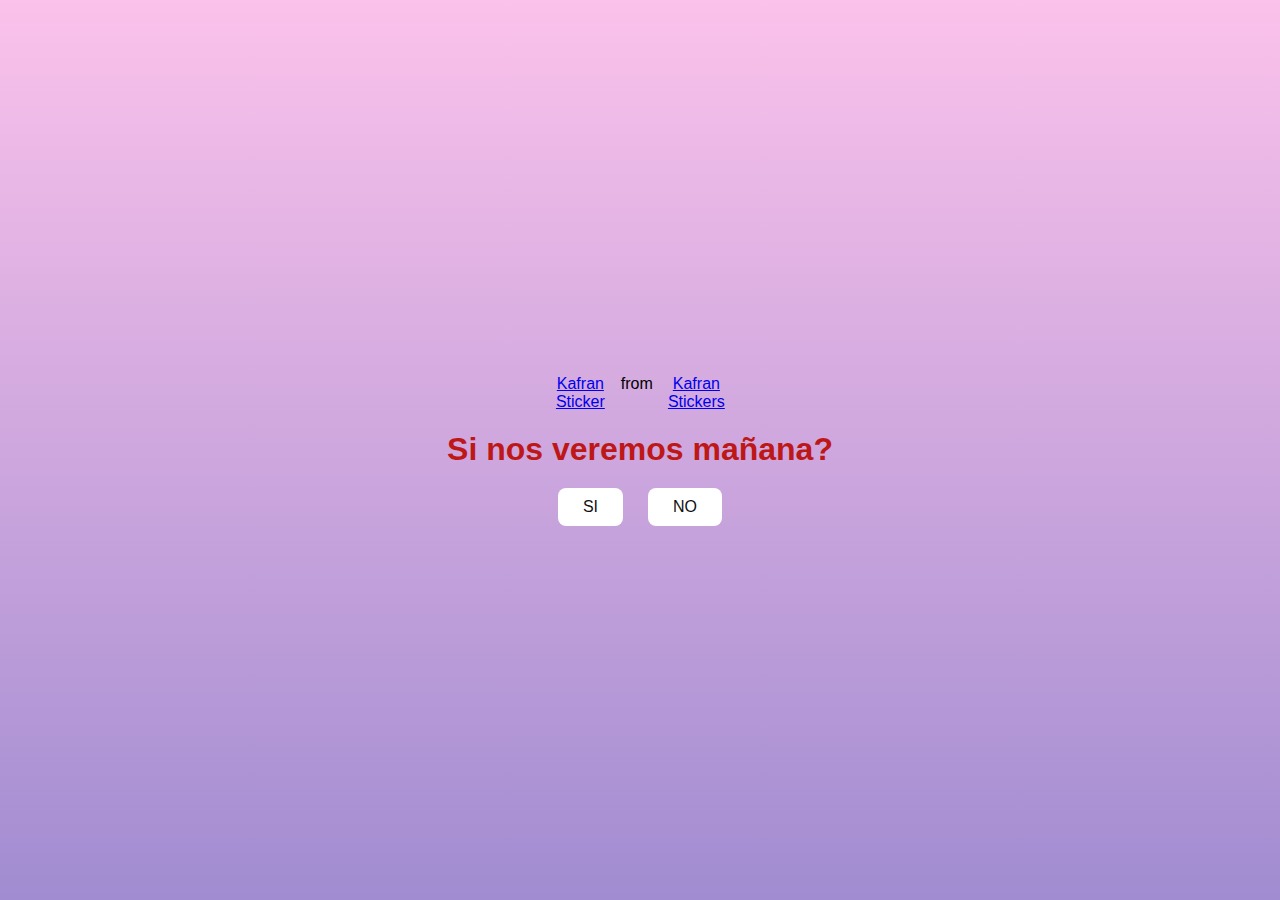
<file: index.html>
<!DOCTYPE html>
<html lang="en">
<head>
    <meta charset="UTF-8">
    <meta name="viewport" content="width=device-width, initial-scale=1.0">
    <title>Invitacion massiel</title>
    <link rel="stylesheet" href="style.css">
</head>
<body>
    <div class="container">
        <div class="tenor-gif-embed" data-postid="3484550052316004111" data-share-method="host" data-aspect-ratio="1.22222" data-width="100%"><a href="https://tenor.com/view/kafran-gif-3484550052316004111">Kafran Sticker</a>from <a href="https://tenor.com/search/kafran-stickers">Kafran Stickers</a></div> <script type="text/javascript" async src="https://tenor.com/embed.js"></script>
        <h1>Si nos veremos mañana?</h1>
        <div class="btn">
            <a href="si.html">SI</a>
            <a href="no.html">NO</a>
        </div>
    </div>
    
</body>
</html>
</file>
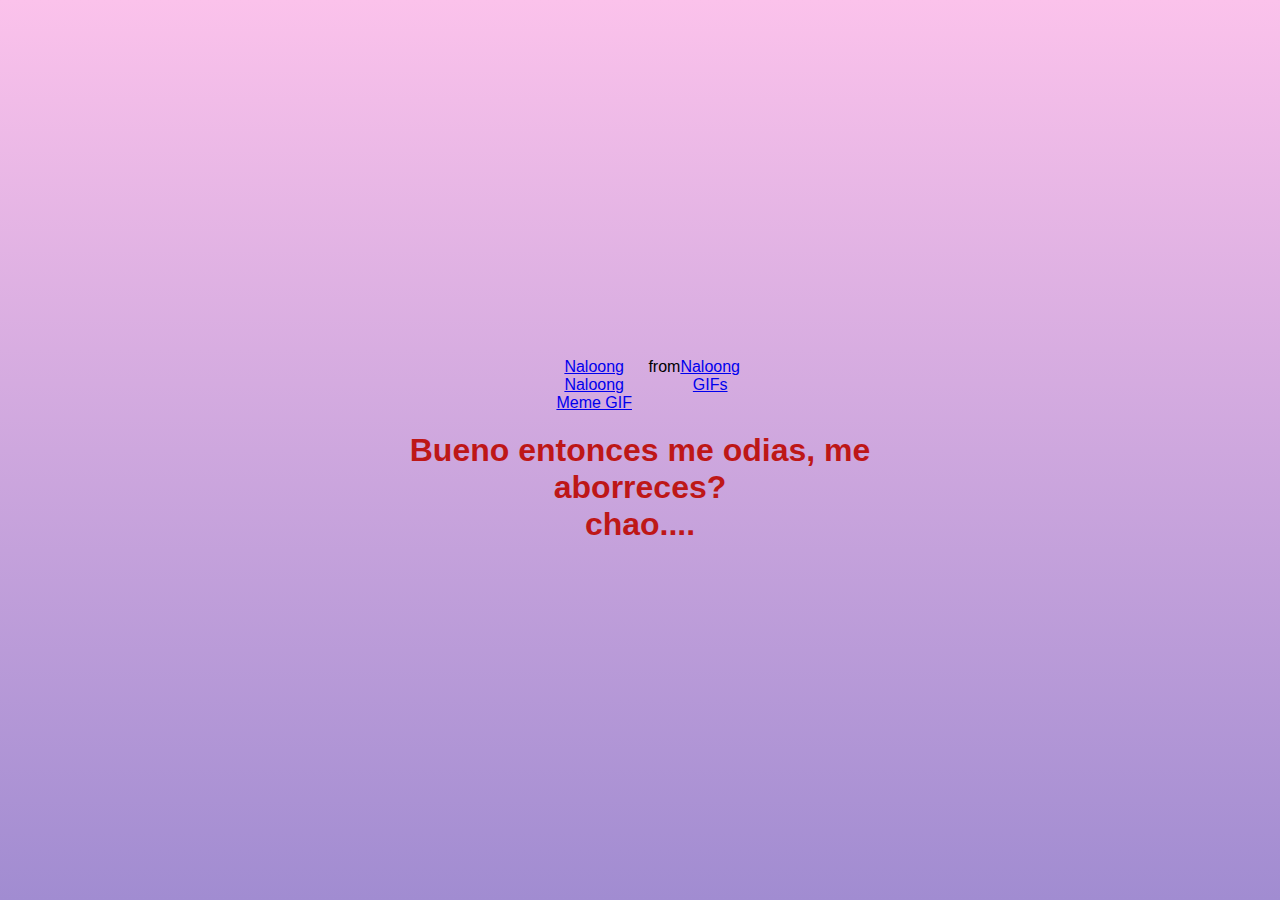
<file: no.html>
<!DOCTYPE html>
<html lang="en">
<head>
    <meta charset="UTF-8">
    <meta name="viewport" content="width=device-width, initial-scale=1.0">
    <title>Invitacion massiel</title>
    <link rel="stylesheet" href="style.css">
</head>
<body>
    <div class="container">
        <div class="tenor-gif-embed" data-postid="1548139012361920604" data-share-method="host" data-aspect-ratio="1" data-width="100%"><a href="https://tenor.com/view/naloong-naloong-meme-naloong-toy-yellonw-toy-yellow-dragon-toy-gif-1548139012361920604">Naloong Naloong Meme GIF</a>from <a href="https://tenor.com/search/naloong-gifs">Naloong GIFs</a></div> <script type="text/javascript" async src="https://tenor.com/embed.js"></script>
        <h1>Bueno entonces me odias, me aborreces? <br> chao....</h1>
    </div>
    
</body>
</html>
</file>
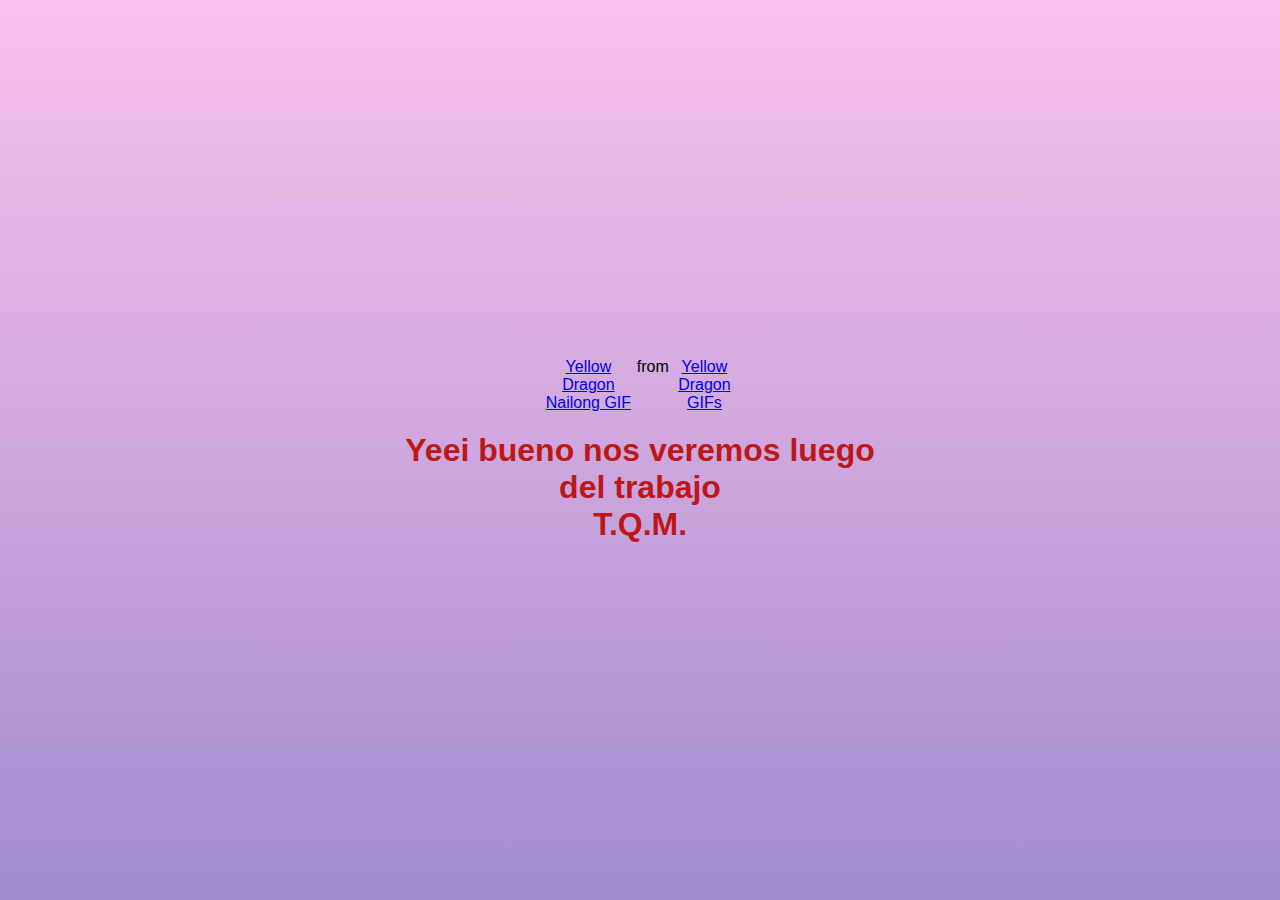
<file: si.html>
<!DOCTYPE html>
<html lang="en">
<head>
    <meta charset="UTF-8">
    <meta name="viewport" content="width=device-width, initial-scale=1.0">
    <title>Invitacion massiel</title>
    <link rel="stylesheet" href="style.css">
</head>
<body>
    <div class="container">
        <div class="tenor-gif-embed" data-postid="12614150458441672571" data-share-method="host" data-aspect-ratio="1" data-width="100%"><a href="https://tenor.com/view/yellow-dragon-nailong-gif-12614150458441672571">Yellow Dragon Nailong GIF</a>from <a href="https://tenor.com/search/yellow+dragon-gifs">Yellow Dragon GIFs</a></div> <script type="text/javascript" async src="https://tenor.com/embed.js"></script>
        <h1>Yeei bueno nos veremos luego del trabajo <br>T.Q.M.</h1>
    </div>
    
</body>
</html>
</file>
<file: style.css>
* {
    margin: 0;
    padding: 0;
    box-sizing: border-box;
    font-family: sans-serif;
}
body {
    position: relative;
    width: 100%;
    min-height: 100vh;
    display: flex;
    justify-content: center;
    align-items: center;
    background-image: linear-gradient(to top, #a18cd1 0%, #fbc2eb 100%);
}
h1 {
    color: #be1717;
}
.container {
    display: flex;
    flex-direction: column;
    text-align: center;
    align-items: center;
    gap: 20px;
    max-width: 500px;
    margin: 20px;
}
.container .tenor-gif-embed {
    display: flex;
    max-width: 200px;
}
.container .btn {
    display: flex;
    gap: 25px;
}
.btn a{
    text-decoration: none;
    color: #111;
    background-color: #fff;
    padding: 10px 25px;
    border-radius: 8px;
    box-shadow: 0.5rem 1rem 3rem hsl(0, 0, 0, 0.3);
}
</file>
